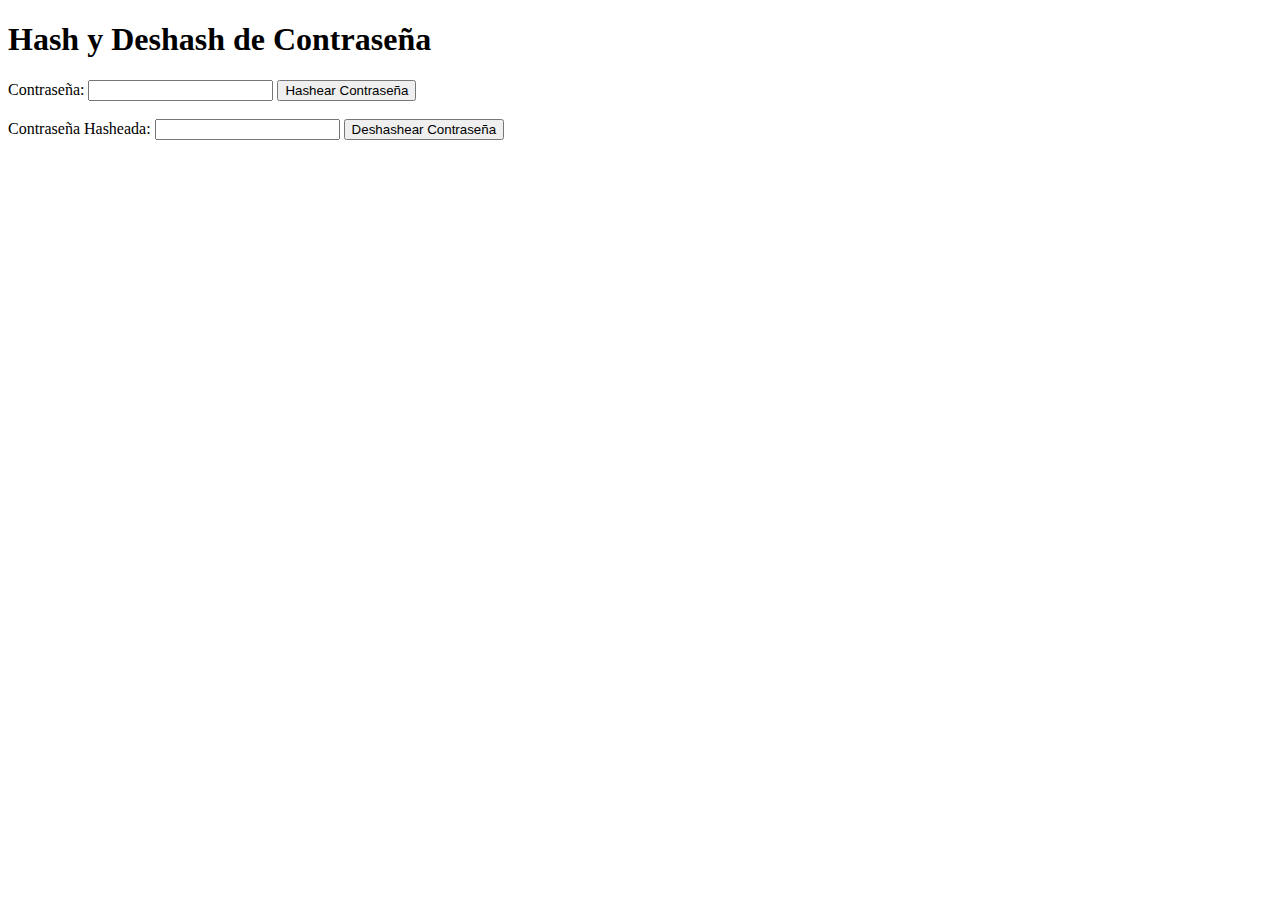
<file: AlgoritmoEncriptacion/Index.html>
<!DOCTYPE html>
<html lang="es">
<head>
    <meta charset="UTF-8">
    <meta name="viewport" content="width=device-width, initial-scale=1.0">
    <title>Hash y Deshash de Contraseña</title>
</head>
<body>
    <h1>Hash y Deshash de Contraseña</h1>
    <label for="password">Contraseña:</label>
    <input type="text" id="password" />
    <button onclick="hashPassword()">Hashear Contraseña</button>
    <br><br>
    <label for="hashedPassword">Contraseña Hasheada:</label>
    <input type="text" id="hashedPassword" />
    <button onclick="unhashPassword()">Deshashear Contraseña</button>
    <p id="error"></p>

    <script src="Encriptar.js">
      
    </script>
</body>
</html>
</file>
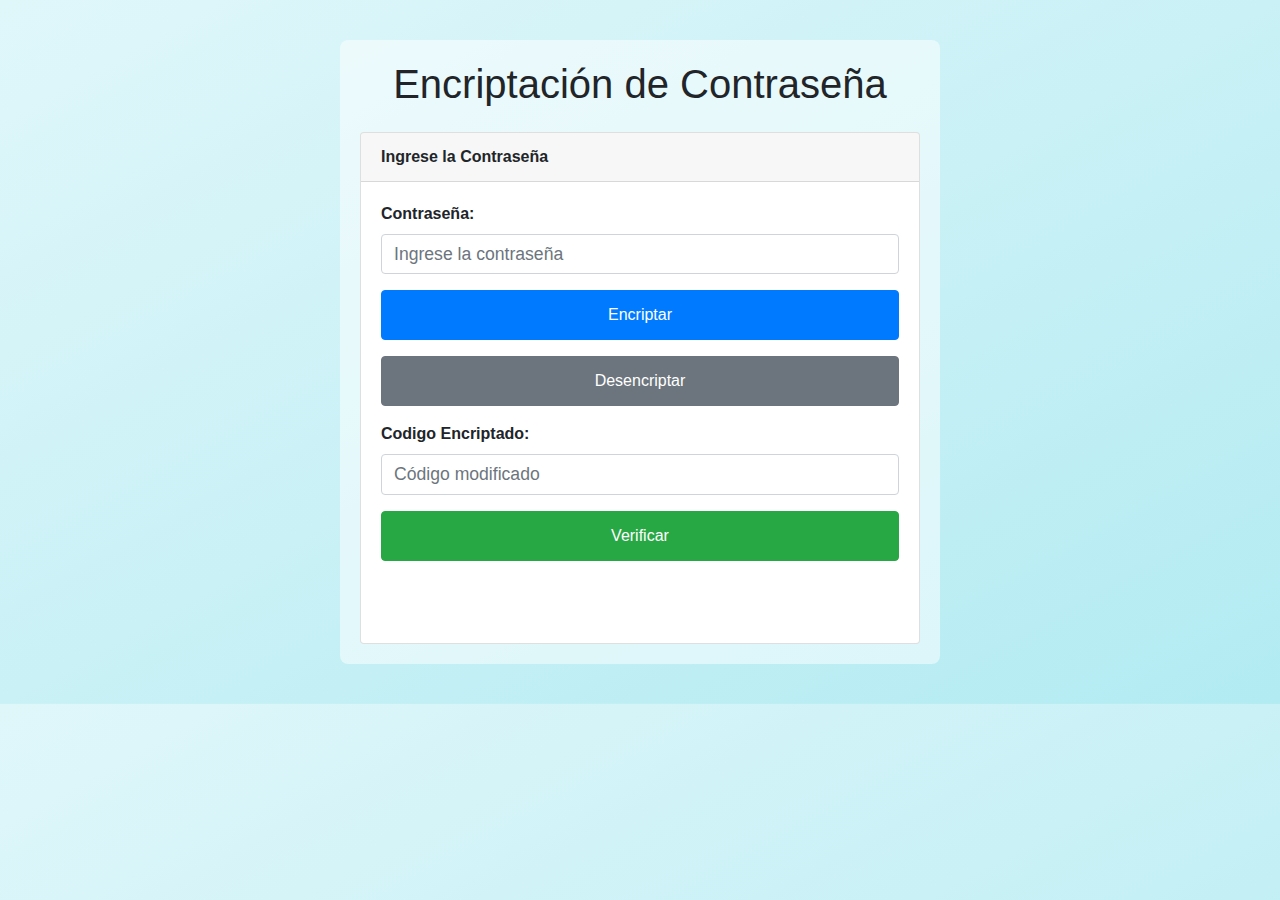
<file: CiberSeguridad/Encriptacion_Johao/index.html>
<!DOCTYPE html>
<html lang="es">
<head>
    <meta charset="UTF-8">
    <meta name="viewport" content="width=device-width, initial-scale=1.0">
    <title>Encriptación de Contraseña</title>
    <link rel="stylesheet" href="https://stackpath.bootstrapcdn.com/bootstrap/4.5.2/css/bootstrap.min.css">
    <style>
        body {
            font-family: Arial, sans-serif;
            background: linear-gradient(to bottom right, #e0f7fa, #b2ebf2); /* Gradiente suave para el fondo */
            /* background-image: url('https://www.redeszone.net/app/uploads-redeszone.net/2021/04/llave-digital.jpg?x=480&y=375&quality=40'); Imagen de fondo suave */
            background-size: cover; /* Asegura que la imagen cubra toda el área */
            background-position: center; /* Centra la imagen */
        }
        .container {
            max-width: 600px;
            margin: 40px auto;
            padding: 20px;
            background-color: rgba(255, 255, 255, 0.5); /* Fondo blanco con 80% de opacidad */
            border-radius: 8px;
            
        }
        .form-group label {
            font-weight: bold;
        }
        .form-group input {
            font-size: 1.1rem;
        }
        .btn-custom {
            padding: 0.75rem 1.0rem;
            
        }
        .btn-primary { background-color: #007bff; border-color: #007bff; }
        .btn-secondary { background-color: #6c757d; border-color: #6c757d; }
        .btn-success { background-color: #28a745; border-color: #28a745; }
        .result {
            margin-top: 20px;
            
        }
        .result.alert {
            font-size: 1.2rem;
            font-weight: bold;
            text-align: center;

        }
        .card {
            margin-top: 20px;

        }
        .card-header {
            font-weight: bold;
            
        }
    </style>
</head>
<body>
    <div class="container">
        <h1 class="text-center mb-4">Encriptación de Contraseña</h1>
        
        <div class="card">
            <div class="card-header">Ingrese la Contraseña</div>
            <div class="card-body">
                <div class="form-group">
                    <label for="contraseña">Contraseña:</label>
                    <input type="text" class="form-control" id="contraseña" placeholder="Ingrese la contraseña">
                </div>
                <button class="btn btn-primary btn-custom btn-block mb-3" onclick="encriptar()">Encriptar</button>
                <button class="btn btn-secondary btn-custom btn-block mb-3" onclick="desencriptar()">Desencriptar</button>
                
                <div class="form-group">
                    <label for="codigomodificado">Codigo Encriptado:</label>
                    <input type="text" class="form-control" id="codigomodificado" placeholder="Código modificado">
                </div>
                
                <button class="btn btn-success btn-custom btn-block mb-3" onclick="verificar()">Verificar</button>
                
                <div id="result" class="result alert" role="alert"></div>
            </div>
        </div>
    </div>

    <script src="https://code.jquery.com/jquery-3.5.1.slim.min.js"></script>
    <script src="https://cdn.jsdelivr.net/npm/@popperjs/core@2.9.3/dist/umd/popper.min.js"></script>
    <script src="https://stackpath.bootstrapcdn.com/bootstrap/4.5.2/js/bootstrap.min.js"></script>
    <script src="script.js"></script>
</body>
</html>
</file>
